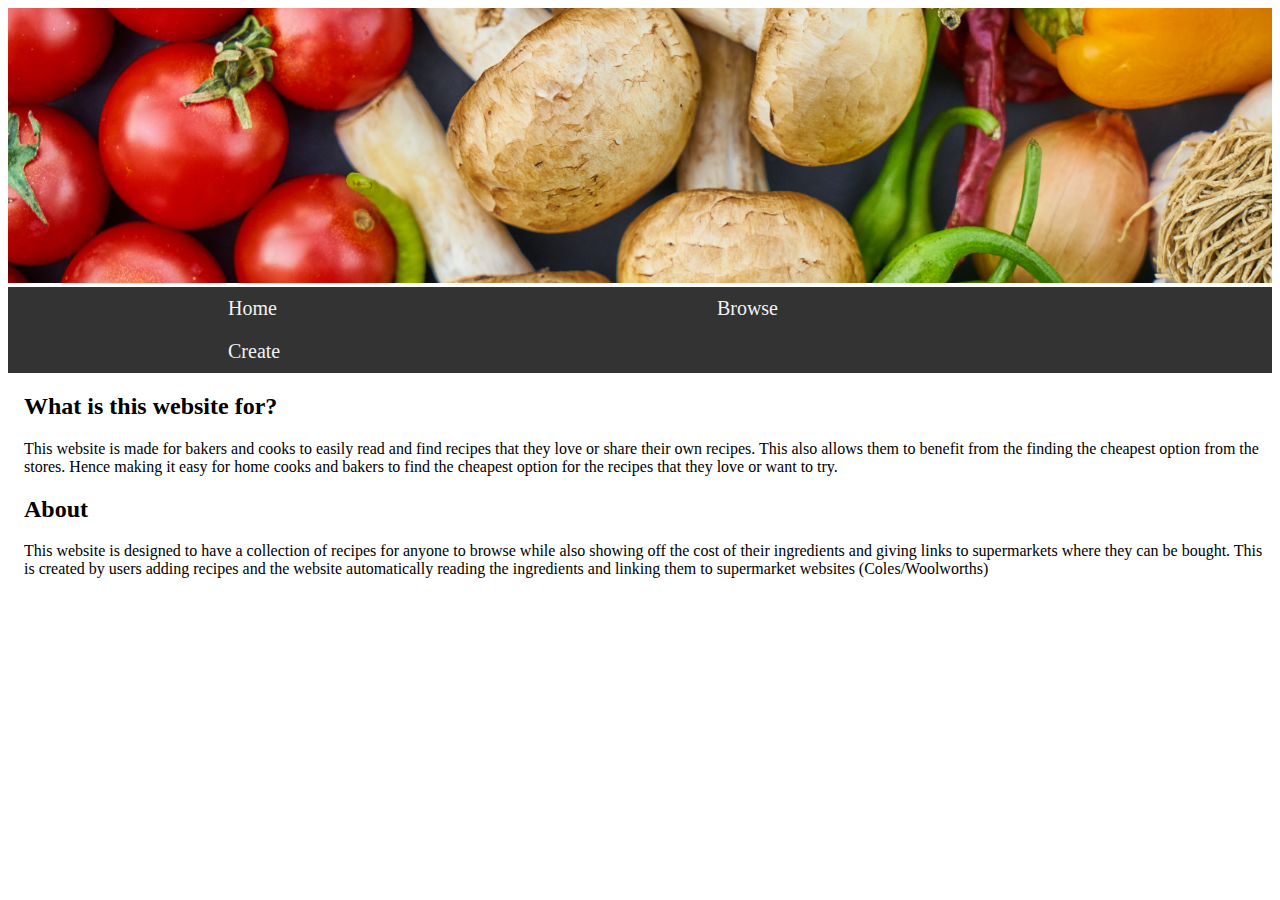
<file: assignment Improved version/index.html>
<!DOCTYPE html>
    <img src="banner.jpg" alt="banner" style="width:100%;height:100%;">
<html>
    <head>
        <body>
            <link rel="stylesheet" type="text/css" href="./navbar.css" />
            <div class="navbar">
              <a href="index.html" >Home</a>
              <a href="browse.html">Browse</a>
              <a href="create.html">Create</a>
            </div>
            
            <div style="padding-left:16px">
              <h2>What is this website for?</h2>
              <p>This website is made for bakers and cooks to easily read and find recipes that they love or share their own recipes. 
                  This also allows them to benefit from the finding the cheapest option from the stores. Hence making it easy for home 
                  cooks and bakers to find the cheapest option for the recipes that they love or want to try.
                </p>
                <h2>About</h2>
                  <p>This website is designed to have a collection of recipes for anyone to browse while also showing off the cost of their 
                      ingredients and giving links to supermarkets where they can be bought. This is created by users adding recipes and the 
                      website automatically reading the ingredients and linking them to supermarket websites (Coles/Woolworths)
                  </p>
            </div>
            </body>
    
    </head>
</html>
</file>
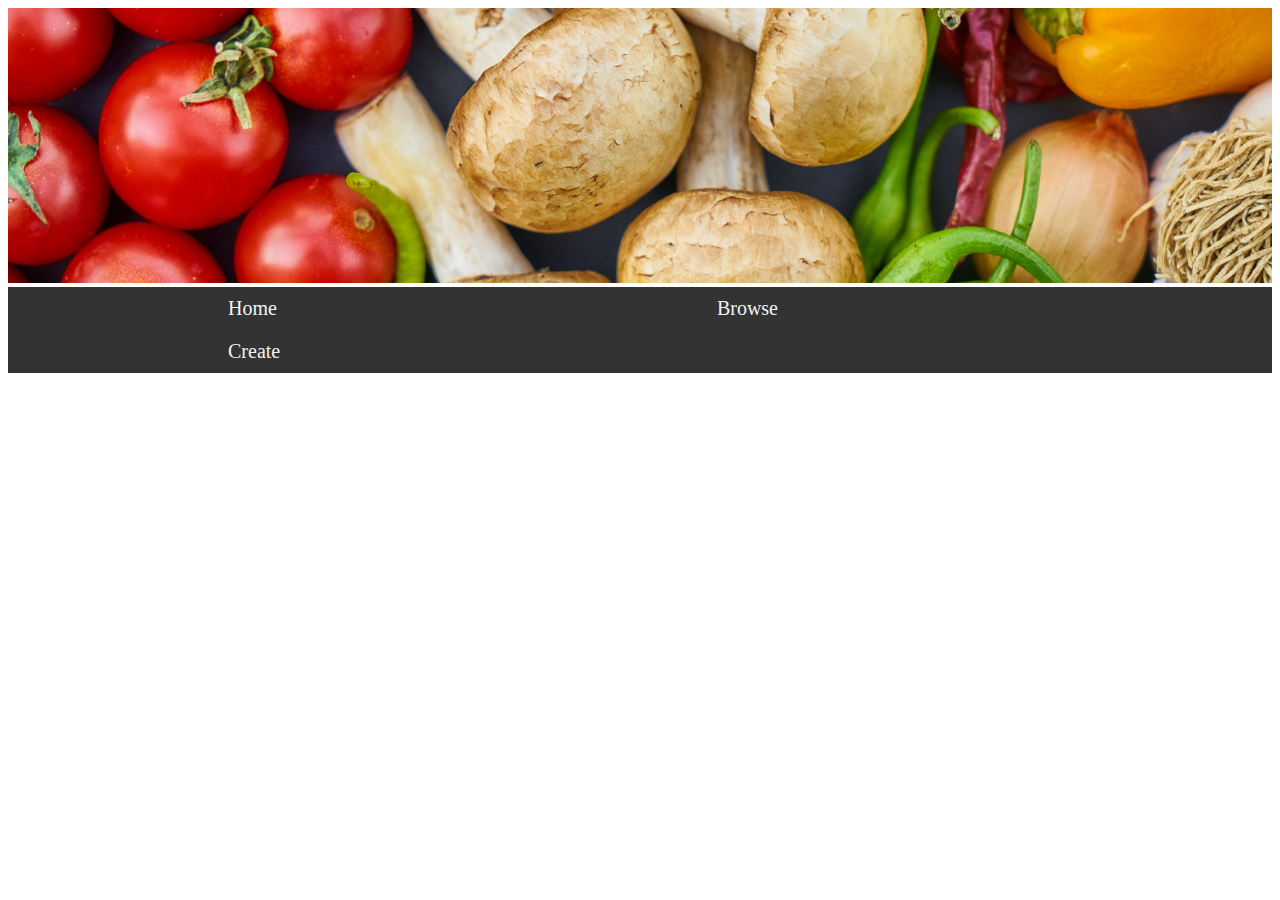
<file: assignment Improved version/browse.html>
<!DOCTYPE html>
    <img src="banner.jpg" alt="banner" style="width:100%;height:100%;">
<html>
    <head>
        <body>
            <link rel="stylesheet" type="text/css" href="./navbar.css" />
            <div class="navbar">
              <a href="index.html" >Home</a>
              <a href="browse.html">Browse</a>
              <a href="create.html">Create</a>
            </div>
        </body>
    
    </head>
</html>
</file>
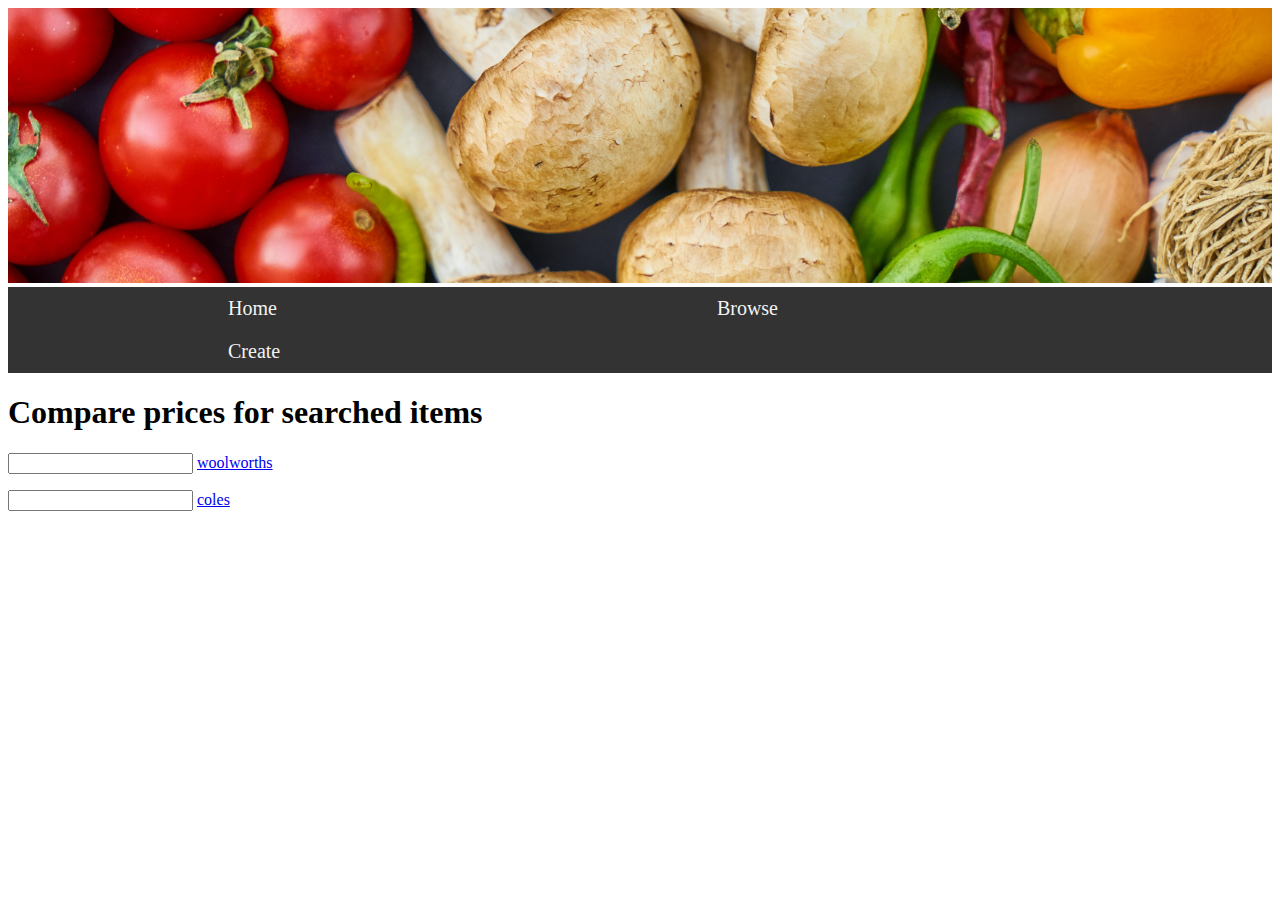
<file: assignment Improved version/create.html>
<!DOCTYPE html>
    <img src="banner.jpg" alt="banner" style="width:100%;height:100%;">
<html>
    <head>
        <body>
            <link rel="stylesheet" type="text/css" href="./navbar.css" />
            <div class="navbar">
              <a href="index.html" >Home</a>
              <a href="browse.html">Browse</a>
              <a href="create.html">Create</a>
            </div>
            <h1>
              Compare prices for searched items
            </h1>
            
            <input id="name"/>
            <a id="ingredent" href="https://www.woolworths.com.au/shop/search/products">woolworths
              </a>
            <p>
            <input id="Cname"/>
            <a id="Cingredent" href="https://shop.coles.com.au/a/national/everything/search/">coles
              </a>
            <p>
            </body>
            <script src="create.js"> </script>
    </head>
</html>
</file>
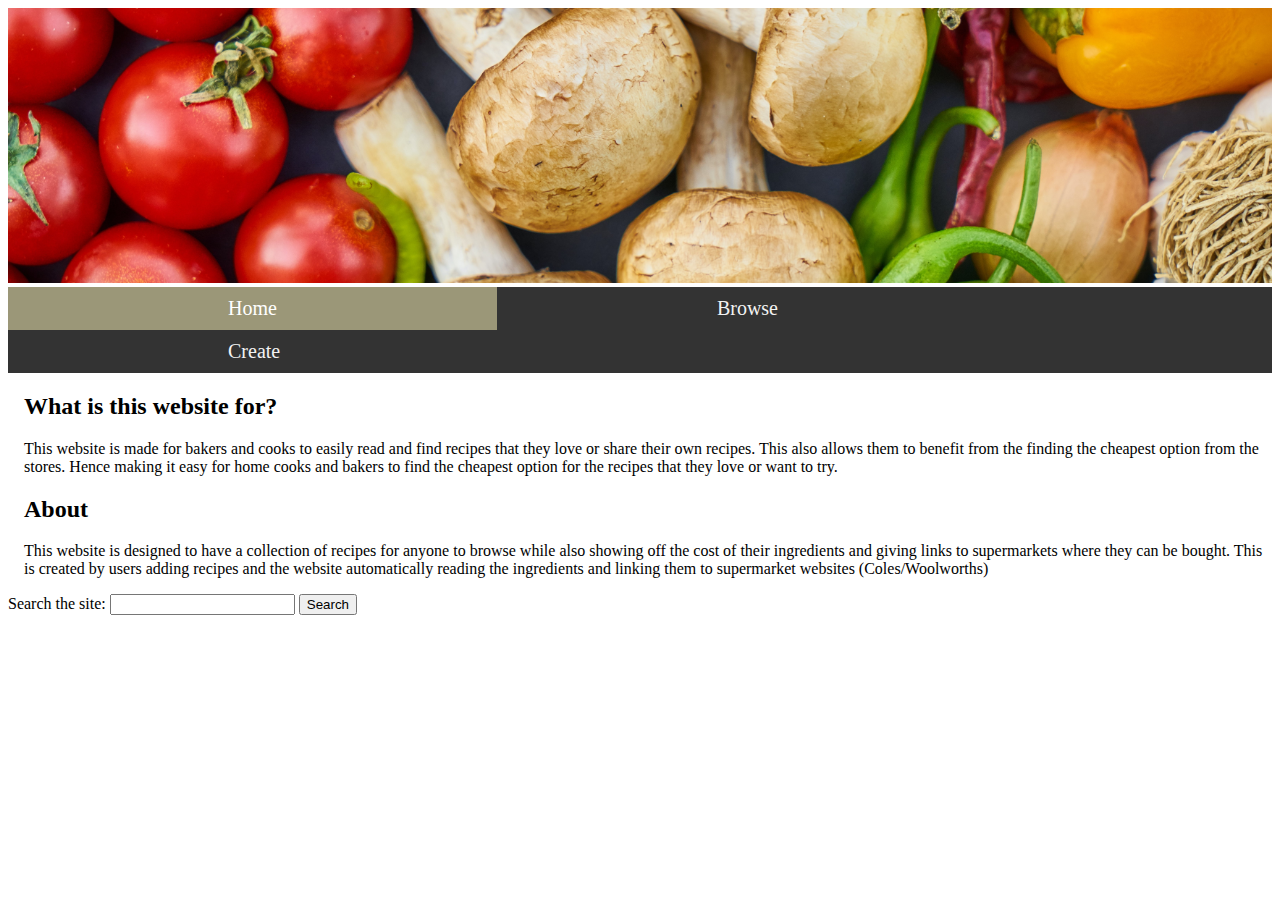
<file: assignment/home.html>
<!DOCTYPE html>
    <img src="banner.jpg" alt="banner" style="width:100%;height:100%;">
<html>
    <head>
        <body>
            <link rel="stylesheet" type="text/css" href="./navbar.css" />
            <div class="navbar">
              <a class="selected" href="#home">Home</a>
              <a href="#Browse">Browse</a>
              <a href="#Create">Create</a>
            </div>
            
            <div style="padding-left:16px">
              <h2>What is this website for?</h2>
              <p>This website is made for bakers and cooks to easily read and find recipes that they love or share their own recipes. 
                  This also allows them to benefit from the finding the cheapest option from the stores. Hence making it easy for home 
                  cooks and bakers to find the cheapest option for the recipes that they love or want to try.
                </p>
                <h2>About</h2>
                  <p>This website is designed to have a collection of recipes for anyone to browse while also showing off the cost of their 
                      ingredients and giving links to supermarkets where they can be bought. This is created by users adding recipes and the 
                      website automatically reading the ingredients and linking them to supermarket websites (Coles/Woolworths)
                  </p>
            </div>
            </body>
    
    </head>
    <body>
        <label for="Recipe Search">Search the site:</label>
        <input type="search" id="site-search" name="Search"
        aria-label="Press to Search">
        <button>Search</button>
    </body>
</html>
</file>
<file: assignment Improved version/navbar.css>
.navbar {
    overflow: hidden;
    background-color: #333;
  }
  
  .navbar a {
    float: Left;
    text-decoration: none;
    color: #f2f2f2;
    text-align: center;
    padding: 10px 220px;
    
    font-size: 20px;
  }
</file>
<file: assignment/navbar.css>
.navbar {
    overflow: hidden;
    background-color: #333;
  }
  
  .navbar a {
    float: Left;
    text-decoration: none;
    color: #f2f2f2;
    text-align: center;
    padding: 10px 220px;
    
    font-size: 20px;
  }
  
  .navbar a.selected {
    background-color: #9b9778;
    color: white;
  }
</file>
